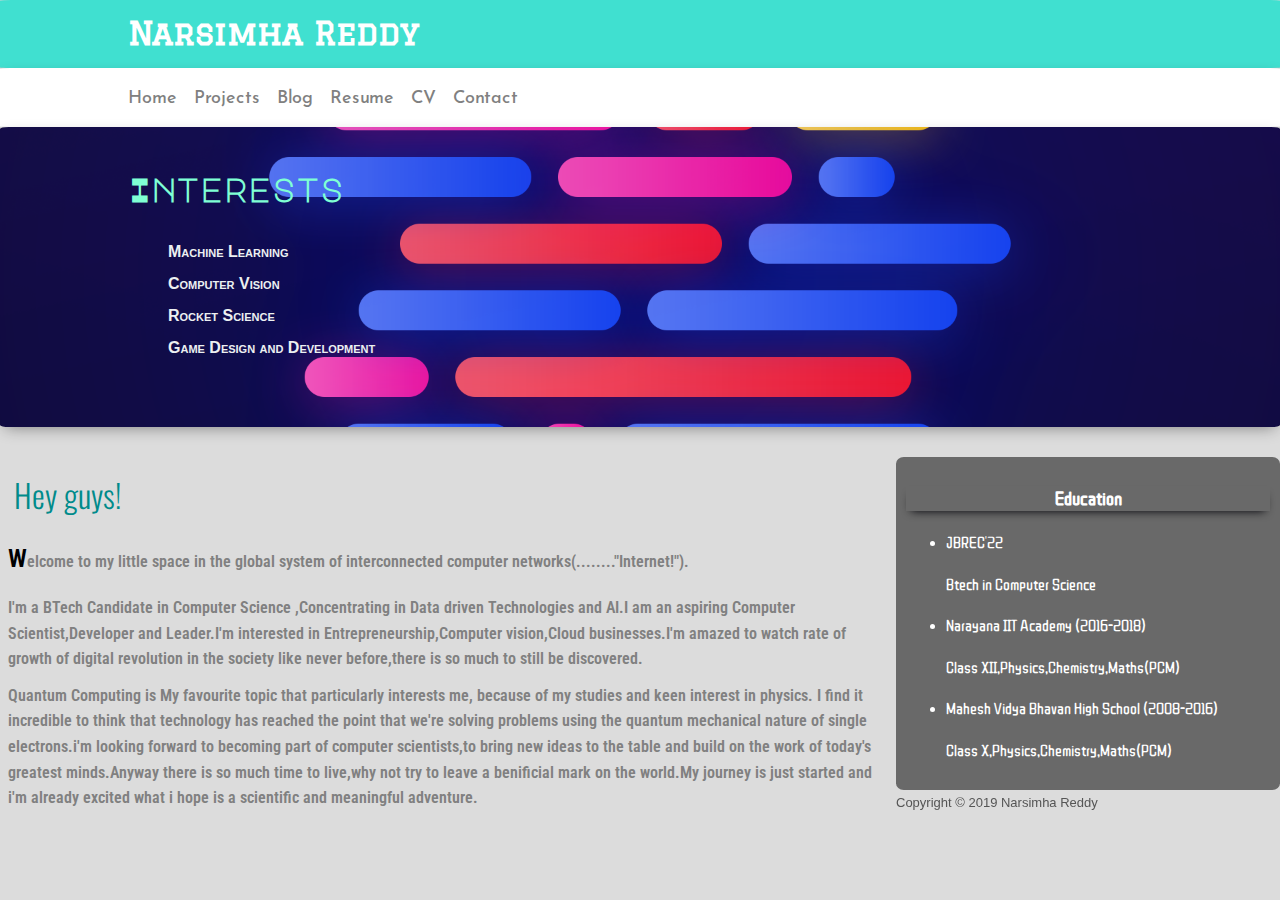
<file: index.html>
<!DOCTYPE html>
<html>
<head>
	<title>Narsimha Reddy</title>

	<link href="https://fonts.googleapis.com/css?family=Allerta+Stencil|Bangers|Graduate|Major+Mono+Display|Oswald|Reem+Kufi|Roboto+Condensed|Wire+One|ZCOOL+QingKe+HuangYou" rel="stylesheet">
	<link rel="stylesheet" href="https://use.fontawesome.com/releases/v5.6.3/css/all.css" integrity="sha384-UHRtZLI+pbxtHCWp1t77Bi1L4ZtiqrqD80Kn4Z8NTSRyMA2Fd33n5dQ8lWUE00s/" crossorigin="anonymous">
	

	<link rel="stylesheet" href="css/style1.css">
	


</head>
<body>
	<header id="main-header">
		<div class="container">
		     <h1> Narsimha Reddy</h1>
	    </div>
	</header>
	<nav id="navbar">
		<div class="container">
		     <ul class="navfont">
		     	<li><a class="button" href="index.html">Home</a></li>
		     	<li><a class="button" href="projects.html">Projects</a></li>

                 <li><a class="button" href="blog.html">Blog</a></li>
		     	<li><a class="button" href="#">Resume</a></li>
		     	<li><a class="button" href="#">CV</a></li>
		    <li><a class="button" href="contact.html">Contact</a></li>

		     </ul>
	    </div>
	</nav>
	<section id="showcase">
		<div class="container">
			<h1>Interests</h1>
			<ul class="slidetext">
				<li>Machine Learning</li>
				<li>Computer Vision</li>
				<li>Rocket Science</li>
				<li>Game Design and Development</li>
			</ul>
		</div>
		<div class="container">
		
	</section>
		<section id="main">
		<h1>Hey guys!</h1>
		<p><span class="first-letter">W</span>elcome to my little space in the global system of interconnected computer networks(........"Internet!").
</p>
			<p>I'm a BTech Candidate in Computer Science ,Concentrating in Data driven Technologies and AI.I am an aspiring Computer Scientist,Developer and Leader.I'm interested in Entrepreneurship,Computer vision,Cloud businesses.I'm amazed to watch rate of growth of digital revolution in the society like never before,there is so much to still be discovered.</p><p>Quantum Computing is My favourite topic that particularly interests me, because of my studies and keen interest in physics. I find it incredible to think that technology has reached the point that we're solving problems using the quantum mechanical nature of single electrons.i'm looking forward to becoming part of computer scientists,to bring new ideas to the table and build on the work of today's greatest minds.Anyway there is so much time to live,why not try to leave a benificial mark on the world.My journey is just started and i'm already excited what i hope is a scientific and meaningful adventure.</p>	
		</section>
		<aside id="sidebar">
			<h3>Education</h3>
			<ul class="education">
				<li>JBREC'22</li>
				<p>Btech in Computer Science</p>
				<li>Narayana IIT Academy (2016-2018)</li>
				<p>Class XII,Physics,Chemistry,Maths(PCM)</p>
				<li>Mahesh Vidya Bhavan High School (2008-2016)</li>
				<p>Class X,Physics,Chemistry,Maths(PCM)</p>
			</ul>

		</aside>
	</div>
	
	
<footer>
	<div class="mainfoot">
		<p>Copyright &copy; 2019 Narsimha Reddy</p>
	</div>
	
</footer>

</body>
</html>
</file>
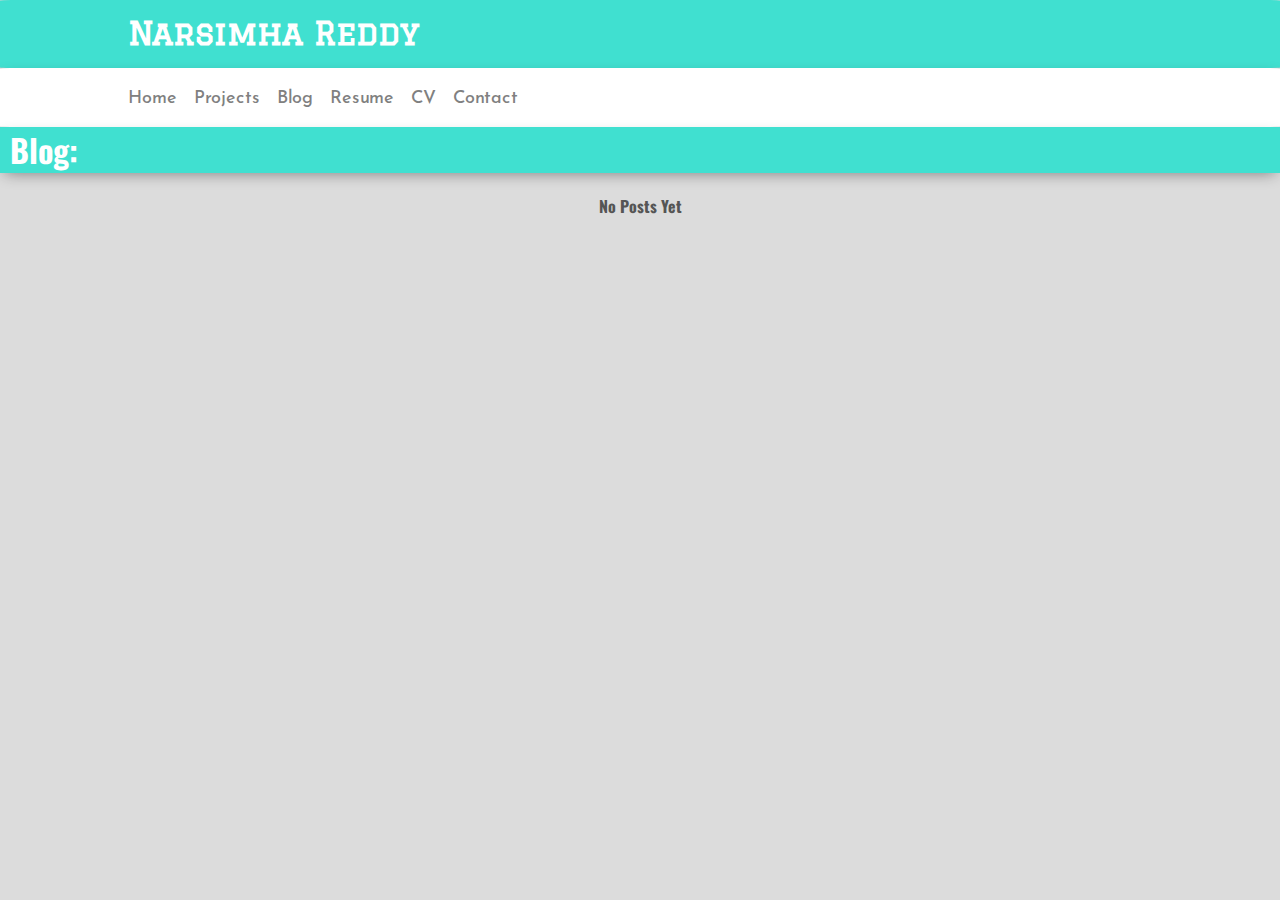
<file: blog.html>
<!DOCTYPE html>
<html>
<head>
	<title>Contact</title>
	<link href="https://fonts.googleapis.com/css?family=Allerta+Stencil|Bangers|Graduate|Major+Mono+Display|Oswald|Reem+Kufi|Roboto+Condensed|Wire+One|ZCOOL+QingKe+HuangYou" rel="stylesheet">

	<link rel="stylesheet"href="css/style1.css">
	


</head>
<body class="blogback">
	<header id="main-header">
		<div class="container">
		     <h1> Narsimha Reddy</h1>
	    </div>
	</header>
	<nav id="navbar">
		<div class="container">
		     <ul class="navfont">
		     	<li><a class="button" href="index.html">Home</a></li>
		     	<li><a class="button" href="projects.html">Projects</a></li>

                 <li><a class="button" href="blog.html">Blog</a></li>
		     	<li><a class="button" href="#">Resume</a></li>
		     	<li><a class="button" href="#">CV</a></li>
		    <li><a class="button" href="contact.html">Contact</a></li>

		     </ul>
	    </div>
	</nav>
	<section class="blog">
	
		<h1> Blog: </h1>

		<h4>No Posts Yet</h4>
		

	</section>
</body>
</file>
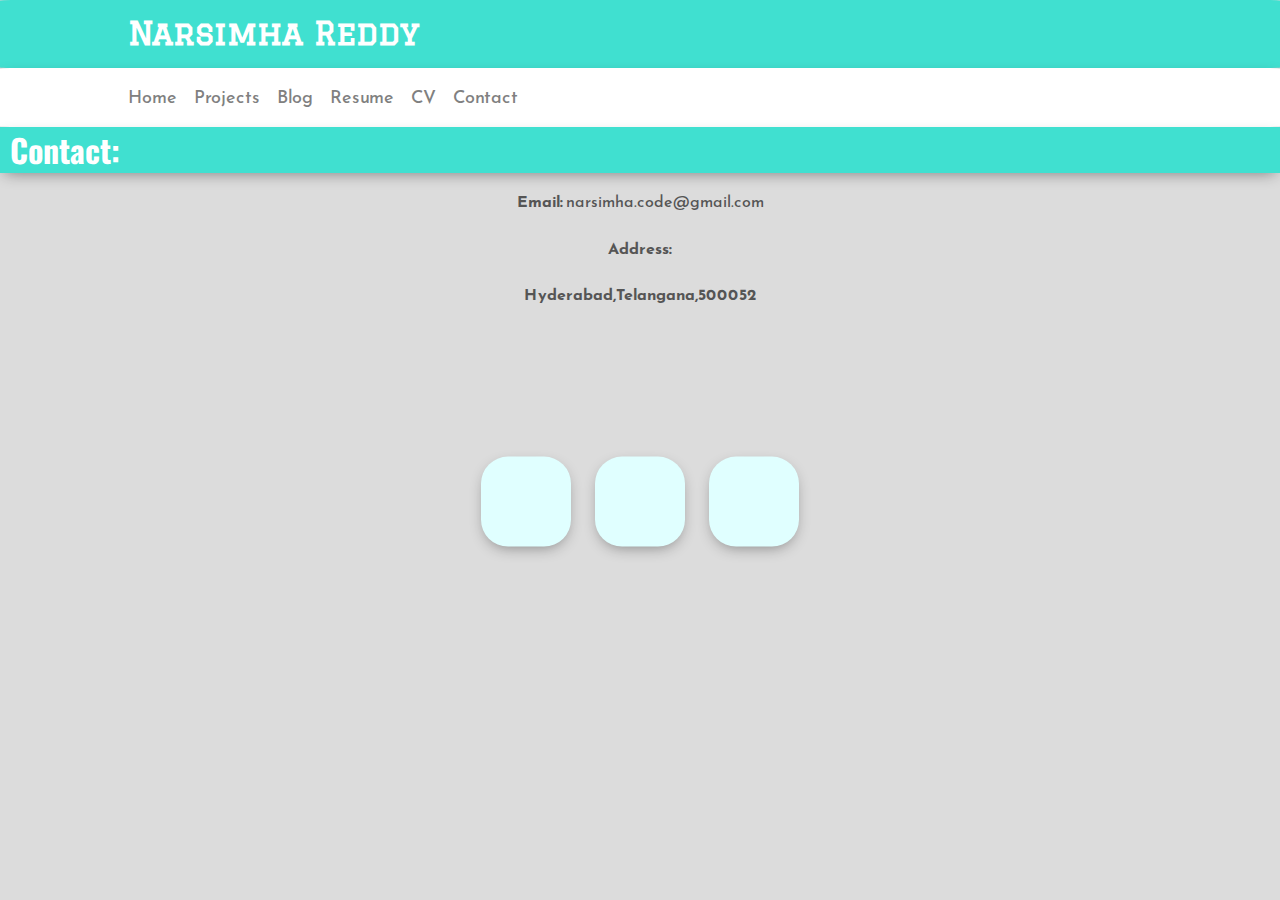
<file: contact.html>
<!DOCTYPE html>
<html>
<head>
	<title>Contact</title>
	<link href="https://fonts.googleapis.com/css?family=Allerta+Stencil|Bangers|Graduate|Major+Mono+Display|Oswald|Reem+Kufi|Roboto+Condensed|Wire+One|ZCOOL+QingKe+HuangYou" rel="stylesheet">

	<link rel="stylesheet"href="css/style1.css">
	<link rel="stylesheet" href="https://use.fontawesome.com/releases/v5.6.3/css/all.css" integrity="sha384-UHRtZLI+pbxtHCWp1t77Bi1L4ZtiqrqD80Kn4Z8NTSRyMA2Fd33n5dQ8lWUE00s/" crossorigin="anonymous">


</head>
<body class="contactback">
	<header id="main-header">
		<div class="container">
		     <h1> Narsimha Reddy</h1>
	    </div>
	</header>
	<nav id="navbar">
		<div class="container">
		     <ul class="navfont">
		     	<li><a class="button" href="index.html">Home</a></li>
		     	<li><a class="button" href="projects.html">Projects</a></li>

                 <li><a class="button" href="blog.html">Blog</a></li>
		     	<li><a class="button" href="#">Resume</a></li>
		     	<li><a class="button" href="#">CV</a></li>
		    <li><a class="button" href="contact.html">Contact</a></li>

		     </ul>
	    </div>
	</nav>
	<section class="contactcode">
		<h1>Contact:</h1>
		<p><strong>Email: </strong>narsimha.code@gmail.com</p>
		<h4><strong>Address:</strong></h4>
		<h4> Hyderabad,Telangana,500052</h4>

	</section>
	<footer>
	<div class="middle">
		<a class="btn" href="https://www.linkedin.com/in/narsimha-reddy-005b65146">
			<i class="fab fa-linkedin-in"></i>
		</a>
		<a class="btn" href="https://github.com/narsimha-code">
			<i class="fab fa-github"></i>
		</a>
		<a class="btn" href="#">
			<i class="fab fa-twitter"></i>
		</a>

		
	</div>
</footer>
</body>
</html>
</file>
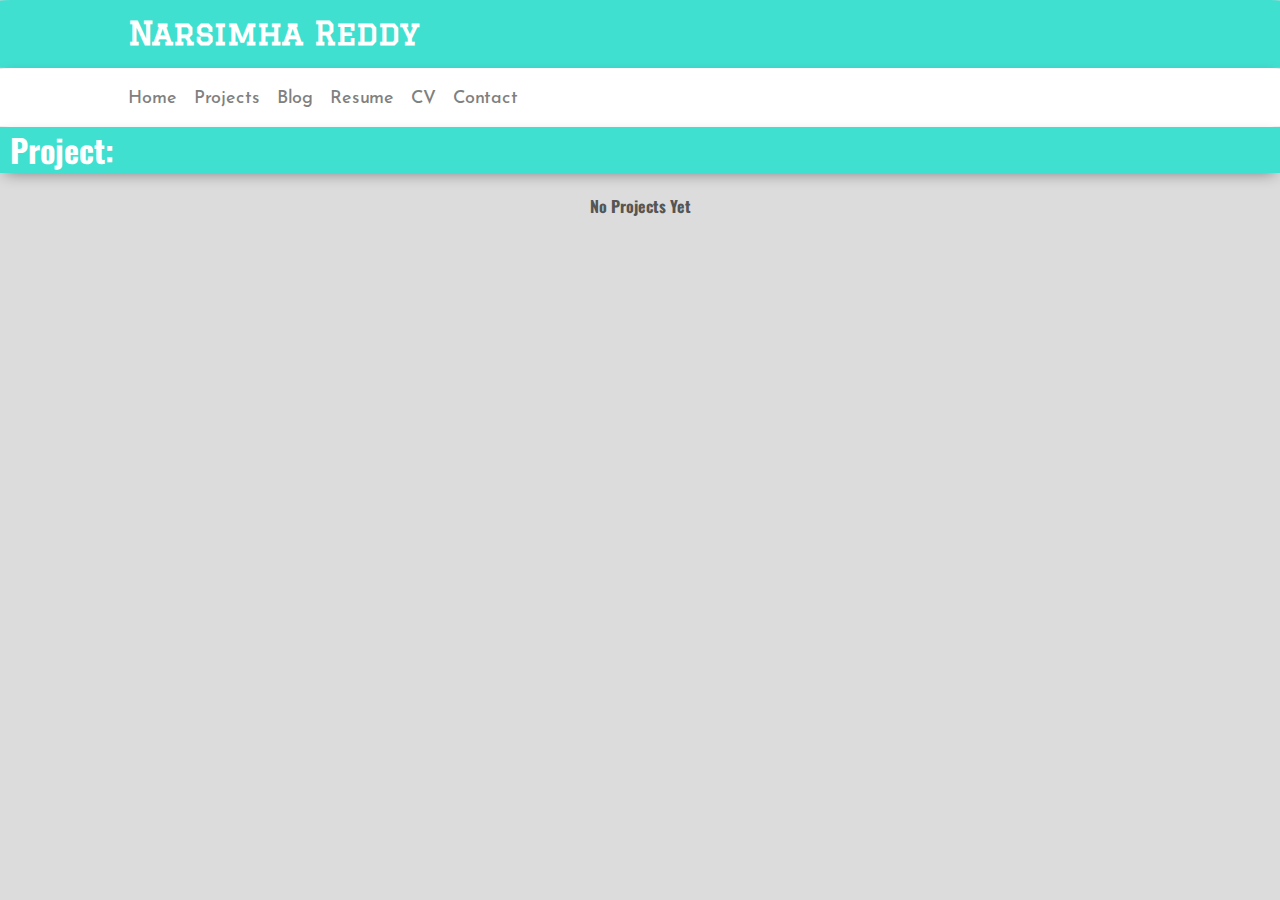
<file: projects.html>
<!DOCTYPE html>
<html>
<head>
	<title>Contact</title>
	<link href="https://fonts.googleapis.com/css?family=Allerta+Stencil|Bangers|Graduate|Major+Mono+Display|Oswald|Reem+Kufi|Roboto+Condensed|Wire+One|ZCOOL+QingKe+HuangYou" rel="stylesheet">

	<link rel="stylesheet"href="css/style1.css">
	


</head>
<body class="projectback">
	<header id="main-header">
		<div class="container">
		     <h1> Narsimha Reddy</h1>
	    </div>
	</header>
	<nav id="navbar">
		<div class="container">
		     <ul class="navfont">
		     	<li><a class="button" href="index.html">Home</a></li>
		     	<li><a class="button" href="projects.html">Projects</a></li>

                 <li><a class="button" href="blog.html">Blog</a></li>
		     	<li><a class="button" href="#">Resume</a></li>
		     	<li><a class="button" href="#">CV</a></li>
		    <li><a class="button" href="contact.html">Contact</a></li>

		     </ul>
	    </div>
	</nav>


	<section class="projectcode">
		<h1>Project:</h1>

		<h4>No Projects Yet</h4>
		

	</section>
</body>
</html>
</file>
<file: css/style1.css>
body{

	background-color:#dcdcdc;
	color:#555;
	font-family: Arial, Helvetica,san-serif;
	font-size:16px;
	line-height:1.6em;
	
	margin:0;


	
}


.container{
	width:80%;
  margin:auto;
  overflow: hidden;

}
.container h1{
	font-family: 'Graduate', cursive;
}
#main-header{
	padding-left: -5em; 
	background-color: turquoise;
	box-shadow: 0 5px 15px -5px #00000070;
	color:white;
	border-radius: 0.9%;
}


#navbar{
	background-color:white;
	box-shadow: 0 5px 15px -5px #00000070;
	color: white;
	border-radius: 0.8%;
}
#navbar ul{
	padding:0;
	list-style: none;
}

#navbar li{

	display:initial;
	
	
}

	#navbar a{
	color: grey;
	text-decoration: none;
	font-size: 18px;
	padding-right:15px;


 
 
}
#navbar a:hover{color:lightseagreen;}

#showcase{

	background-image:url('../images/showcase.jpg');
background-size: 200%;
	background-position:center;
	box-shadow: 0 5px 15px -5px #00000070;
	min-height: 300px;
	
	margin-bottom: 30px;
	text-align: center;
	border-radius: 0.7%;
}
.slidetext{
	font-variant: small-caps;
}
#showcase h1{
	font-family: 'Major Mono Display', monospace;
	color: #7fffd4;
    text-align: left; 
	font-size: px;
	line-height: 1.6em;
	padding-top: 15px;

}
#main h1{
	color: #008b8b;

font-family: 'Oswald', sans-serif;
	font-style: normal;
	font-weight: 300;
padding-left: 0.35em;
}
#main p{
	color: grey;
	padding: 0.35em;
	margin:auto;
	font-family: 'Roboto Condensed', sans-serif;
	font-size: 98%;
	font-weight:600;
	font-stretch: semi-expanded; 
}
#main{
	float: left;
	width: 70%;
	padding:3px;
	box-sizing: border-box;

}
.first-letter{
	font-size: 25px;
	line-height: 50px;
	color:black;
}
#sidebar{
	float: right;
	background-color:dimgrey;
	border-radius: 2%;
color: white;

	width: 30%;
	padding:10px;
	box-sizing: border-box;
font-family: 'ZCOOL QingKe HuangYou', cursive;
font-stretch:1em;
}


#sidebar h3{
	position: relative;
	text-align: center;
	box-shadow: 0 5px 10px -5px #000007;
}


.middle{
	top: 50%;
	transform: translateX(-50%);
	transform: translateY(100%);
	width: 100%;
	text-align: center;
	
}
.btn{
	display: inline-block;
	width: 90px;
	height:90px;
	background:#e0ffff;
	margin: 10px;
	border-radius: 30%;
	box-shadow: 0 5px 15px -5px #00000070;
	color: grey;
	position: relative;
}
.btn i{
	line-height: 90px;
	font-size: 26px;
	transition: 0.2s linear;

}
.btn:hover i{
	transform: scale(1.3);
	color:#2ecc71;

}

.slidetext{
	text-align: left;
	list-style: none;
}
.slidetext li:hover{
	color: #f6e58d;
}
.slidetext li{

	font-family: Arial, Helvetica,san-serif;
	font-size:16px;
	line-height:2em;
	font-weight:bold;
	color:#ecf0f1;

}



	
.contactcode p,h4{
	text-align: center;
	font-family: 'Reem Kufi', sans-serif;
}
.contactcode h1{
	padding:0;
	background-color: turquoise;
	box-shadow: 0 5px 15px -5px #00000070;
	color:white;
	margin: 0;
	padding:10px; 
	font-family: 'Oswald', sans-serif;
}
.blog h1{
	padding:0;
	background-color: turquoise;
	box-shadow: 0 5px 15px -5px #00000070;
	color:white;
	margin: 0;
	padding:10px;
	 font-family: 'Oswald', sans-serif;
}
.blog h4{
	text-align: center;
	font-family: 'Oswald', sans-serif;
}
.projectcode h1{
   padding:0;
	background-color: turquoise;
	box-shadow: 0 5px 15px -5px #00000070;
	color:white;
	margin: 0;
	padding:10px; 
	font-family: 'Oswald', sans-serif;
}

.projectcode h4{
	text-align: center;
	font-family: 'Oswald', sans-serif;
}
.contactback{
		background-color:#dcdcdc;
}
.projectback{
	background-color:#dcdcdc;
}
.blogback{
			background-color:#dcdcdc;
		}
#sidebar ul{
	position: relative;
	text-align: left;
}
.navfont{
font-family: 'Reem Kufi', sans-serif;

}
.education li:hover{
	color: skyblue;
}
.mainfoot p{
transform: translateX(-50em);
font-size: small;
transform: translateZ(10em);

}

@media(max-width: 1080px){
	#main{
		margin-bottom: 2em;
		width: 100%;
		float: none;
	}
	#sidebar{
	    width: 100%;
		float: none;
		margin-bottom: 2em;
	}
</file>
